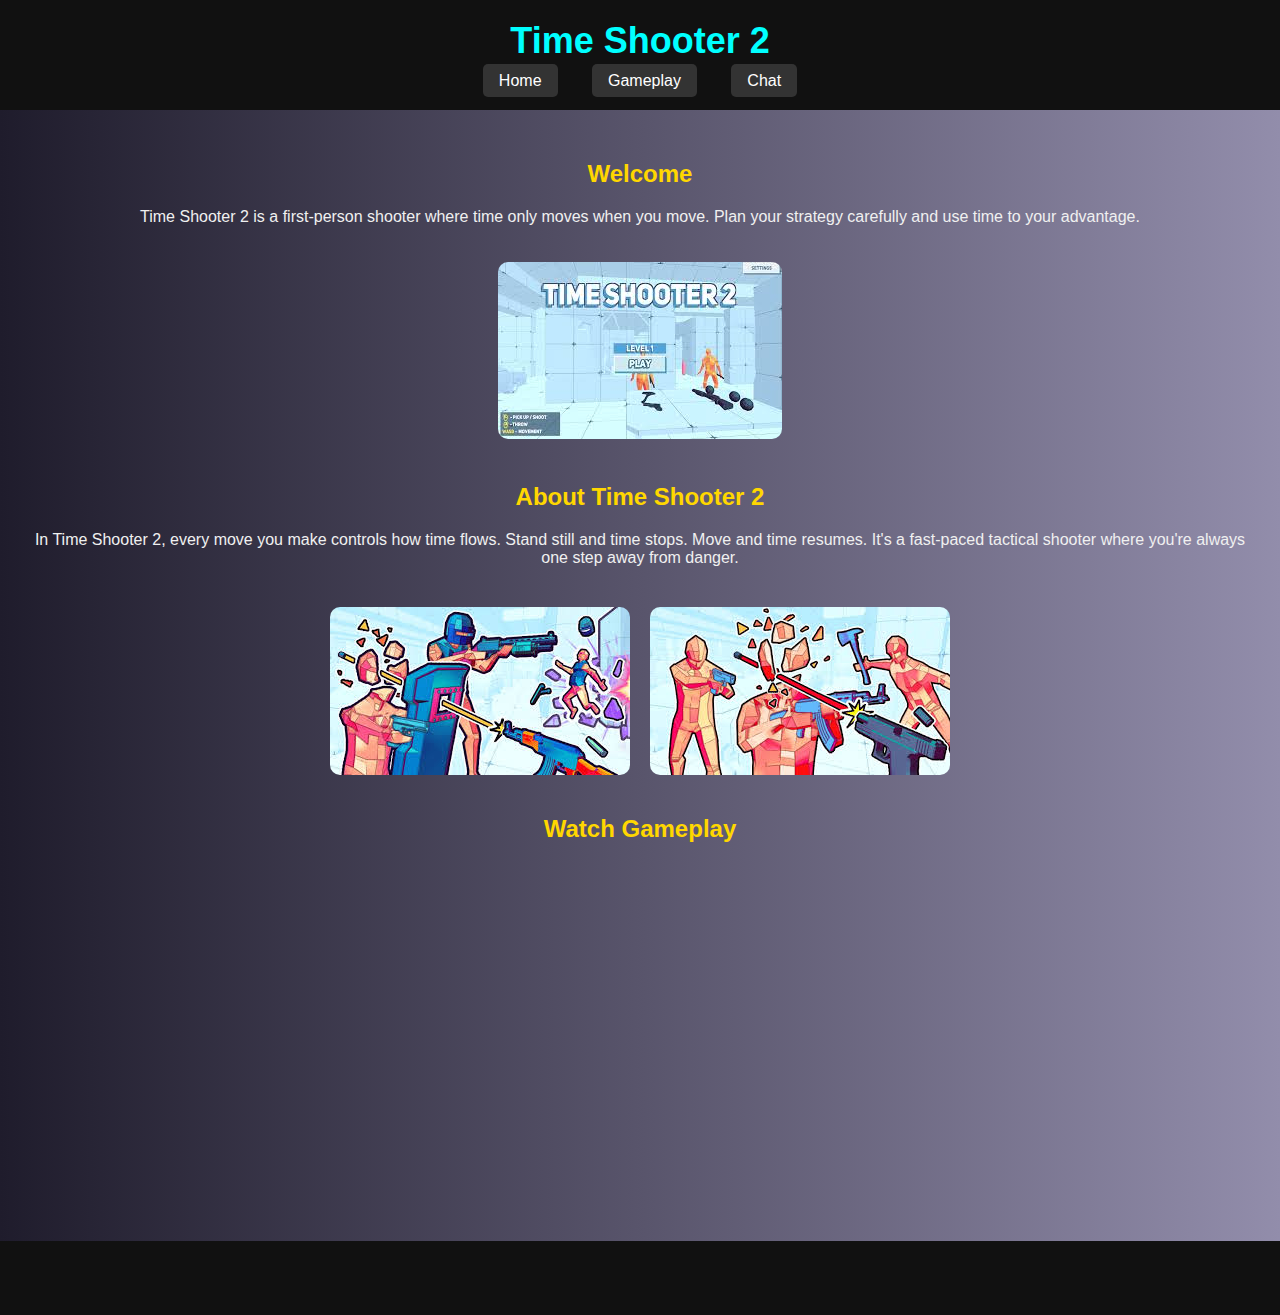
<file: index.html>
<!DOCTYPE html>
<html lang="en">
<head>
  <meta charset="UTF-8">
  <title>Time Shooter 2</title>
  <link rel="stylesheet" href="style.css">
</head>
<body>
  <header>
    <h1>Time Shooter 2</h1>
    <nav>
      <a href="index.html">Home</a>  <!--This is the main link for the home page-->
      <a href="gameplay.html">Gameplay</a>
      <a href="chat.html">Chat</a>
    </nav>
  </header>

  <main>
    <section class="welcome">
      <h2>Welcome</h2>
      <p>Time Shooter 2 is a first-person shooter where time only moves when you move. Plan your strategy carefully and use time to your advantage.</p>
      <img src="timeshooter1.png" alt="Main gameplay screenshot">
    </section>

    <section class="about">
      <h2>About Time Shooter 2</h2>
      <p>In Time Shooter 2, every move you make controls how time flows. Stand still and time stops. Move and time resumes. It's a fast-paced tactical shooter where you're always one step away from danger.</p>
      <div style="display: flex; justify-content: center; flex-wrap: wrap; gap: 20px; margin-top: 20px;">
        <img src="timeshooter2a.png" alt="Combat moment 1" style="max-width: 45%; border-radius: 10px;">
        <img src="timeshooter2b.png" alt="Combat moment 2" style="max-width: 45%; border-radius: 10px;">
      </div>
    </section>

    <section class="video-preview">
      <h2>Watch Gameplay</h2>
      <iframe width="560" height="315" src="https://www.youtube.com/embed/TBGBOVQt-IM" title="Time Shooter 2 Gameplay" frameborder="0" allowfullscreen></iframe>
    </section>
  </main>

  <footer>
    <p>&nbsp;</p>
  </footer>
</body>
</html>
</file>
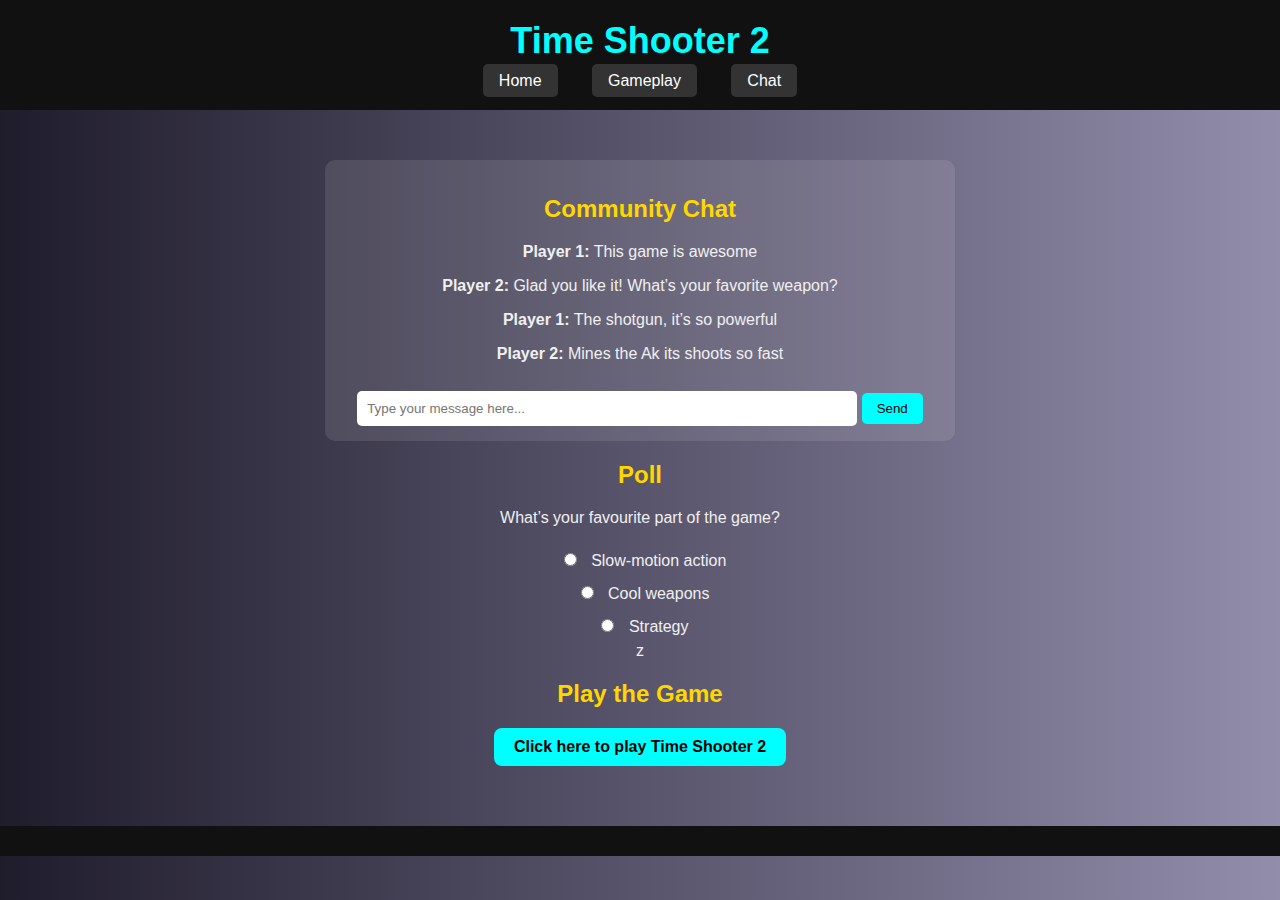
<file: chat.html>
<!DOCTYPE html>
<html lang="en">
<head>
  <meta charset="UTF-8">
  <title>Chat - Time Shooter 2</title>
  <link rel="stylesheet" href="style.css">
</head>
<body>
  <header>
    <h1>Time Shooter 2</h1>
    <nav>
      <a href="index.html">Home</a>
      <a href="gameplay.html">Gameplay</a>
      <a href="chat.html">Chat</a>
    </nav>
  </header>

  <main>
    <section class="chat">
      <h2>Community Chat</h2>
      <p><strong>Player 1:</strong> This game is awesome</p>
      <p><strong>Player 2:</strong> Glad you like it! What’s your favorite weapon?</p>
      <p><strong>Player 1:</strong> The shotgun, it’s so powerful</p>
      <p><strong>Player 2:</strong> Mines the Ak its shoots so fast</p>

      <div style="margin-top: 20px;">
        <input type="text" placeholder="Type your message here..." style="width: 80%; padding: 10px; border-radius: 5px; border: none;">
        <button style="margin-top: 10px; padding: 8px 15px; border: none; border-radius: 5px; background: #00ffff; color: black; cursor: pointer;">Send</button>
      </div>
    </section>

    <section class="poll">
      <h2>Poll</h2>
      <p>What’s your favourite part of the game?</p>
      <input type="radio" name="poll" value="action"> Slow-motion action<br>
      <input type="radio" name="poll" value="weapons"> Cool weapons<br>
      <input type="radio" name="poll" value="strategy"> Strategy<br>
    </section>
z
    <section class="playlink">
      <h2>Play the Game</h2>
      <a href="https://www.crazygames.com/game/time-shooter-2" target="_blank">Click here to play Time Shooter 2</a>
    </section>
  </main>

  <footer>
</file>
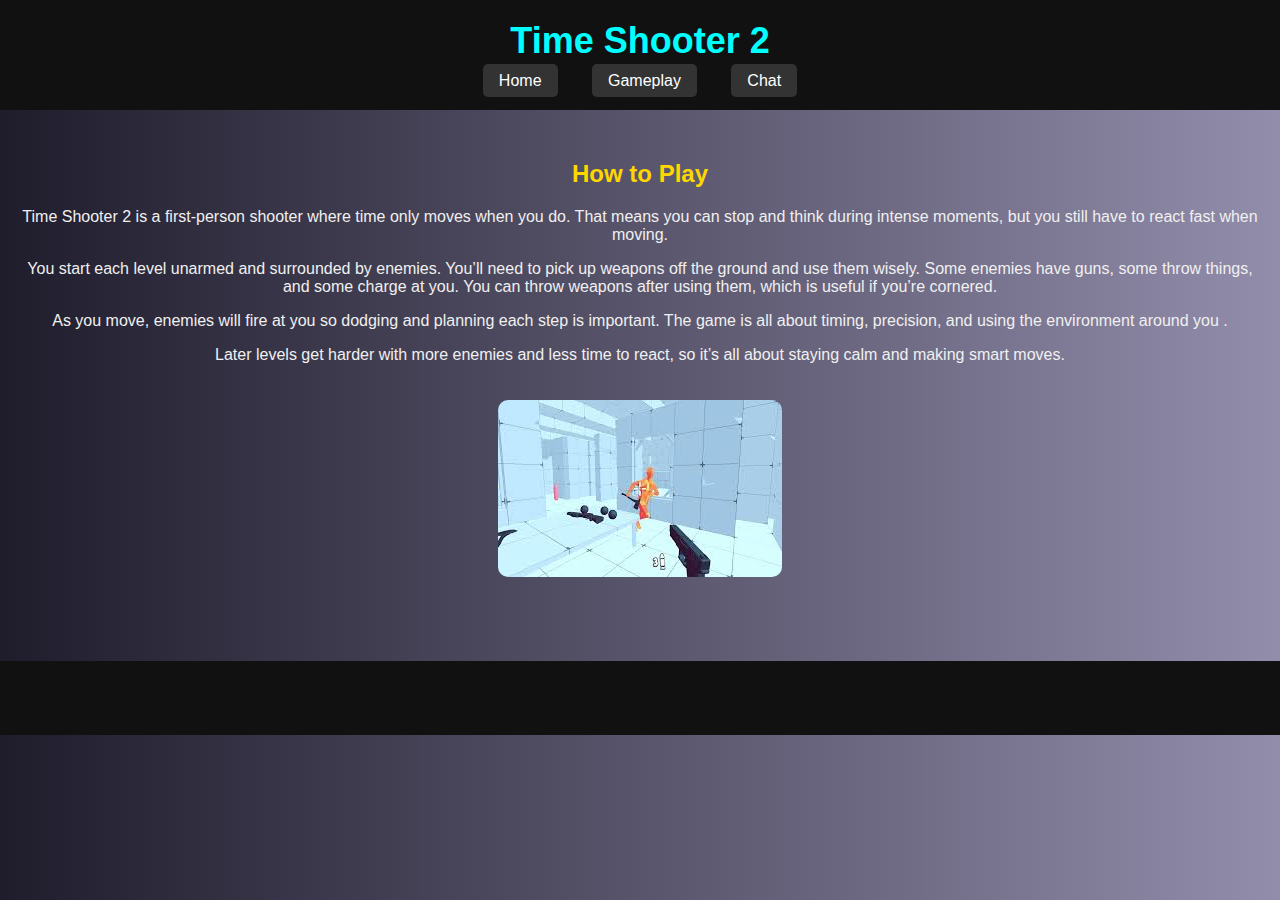
<file: gameplay.html>
<!DOCTYPE html>
<html lang="en">
<head>
  <meta charset="UTF-8">
  <title>Gameplay - Time Shooter 2</title>
  <link rel="stylesheet" href="style.css">
</head>
<body>
  <header>
    <h1>Time Shooter 2</h1>
    <nav>
      <a href="index.html">Home</a>
      <a href="gameplay.html">Gameplay</a>
      <a href="chat.html">Chat</a>
    </nav>
  </header>

  <main>
    <h2>How to Play</h2>
    <p>Time Shooter 2 is a first-person shooter where time only moves when you do. That means you can stop and think during intense moments, but you still have to react fast when moving.</p>

    <p>You start each level unarmed and surrounded by enemies. You’ll need to pick up weapons off the ground and use them wisely. Some enemies have guns, some throw things, and some charge at you. You can throw weapons after using them, which is useful if you’re cornered.</p>

    <p>As you move, enemies will fire at you so dodging and planning each step is important. The game is all about timing, precision, and using the environment around you .</p>

    <p>Later levels get harder with more enemies and less time to react, so it’s all about staying calm and making smart moves.</p>

    <img src="timeshooter2.png" alt="In-game action scene from Time Shooter 2">
  </main>

  <footer>
    <p>&nbsp;</p>
  </footer>
</body>
</html>
</file>
<file: style.css>
/* Reset page basics */
body {
  margin: 0;
  padding: 0;
  font-family: 'Segoe UI', sans-serif;
  background: linear-gradient(to right, #1f1c2c, #928dab);
  color: #f0f0f0;
  text-align: center;
}

/* Header styling */
header {
  background-color: #111;
  padding: 20px 0;
}

header h1 {
  margin: 0;
  font-size: 36px;
  color: #00ffff;
}

/* Navigation bar */
nav {
  margin-top: 10px;
}

nav a {
  color: white;
  text-decoration: none;
  margin: 0 15px;
  padding: 8px 16px;
  background-color: #333;
  border-radius: 5px;
  transition: 0.3s;
}

/* Hover effect for nav links */
nav a:hover {
  background-color: #00ffff;
  color: black;
}

/* Main content */
main {
  padding: 30px 20px;
}

/* Images */
img {
  max-width: 90%;
  height: auto;
  border-radius: 10px;
  margin: 20px 0;
}

/* Video frame */
iframe {
  max-width: 90%;
  border: none;
  border-radius: 10px;
}

/* Section titles */
h2 {
  color: #ffd700;
}

/* Poll radio buttons */
.poll input[type="radio"] {
  margin: 10px;
}

/* Footer */
footer {
  background-color: #111;
  color: white;
  padding: 15px;
  margin-top: 30px;
  font-size: 14px;
}

/* Chat section */
.chat {
  background-color: rgba(255, 255, 255, 0.1);
  padding: 15px;
  border-radius: 10px;
  margin: 20px auto;
  width: 80%;
  max-width: 600px;
}

/* Play link button */
.playlink a {
  display: inline-block;
  background-color: #00ffff;
  color: black;
  padding: 10px 20px;
  border-radius: 8px;
  text-decoration: none;
  font-weight: bold;
  transition: 0.3s;
}

.playlink a:hover {
  background-color: white;
  color: #111;
}
</file>
